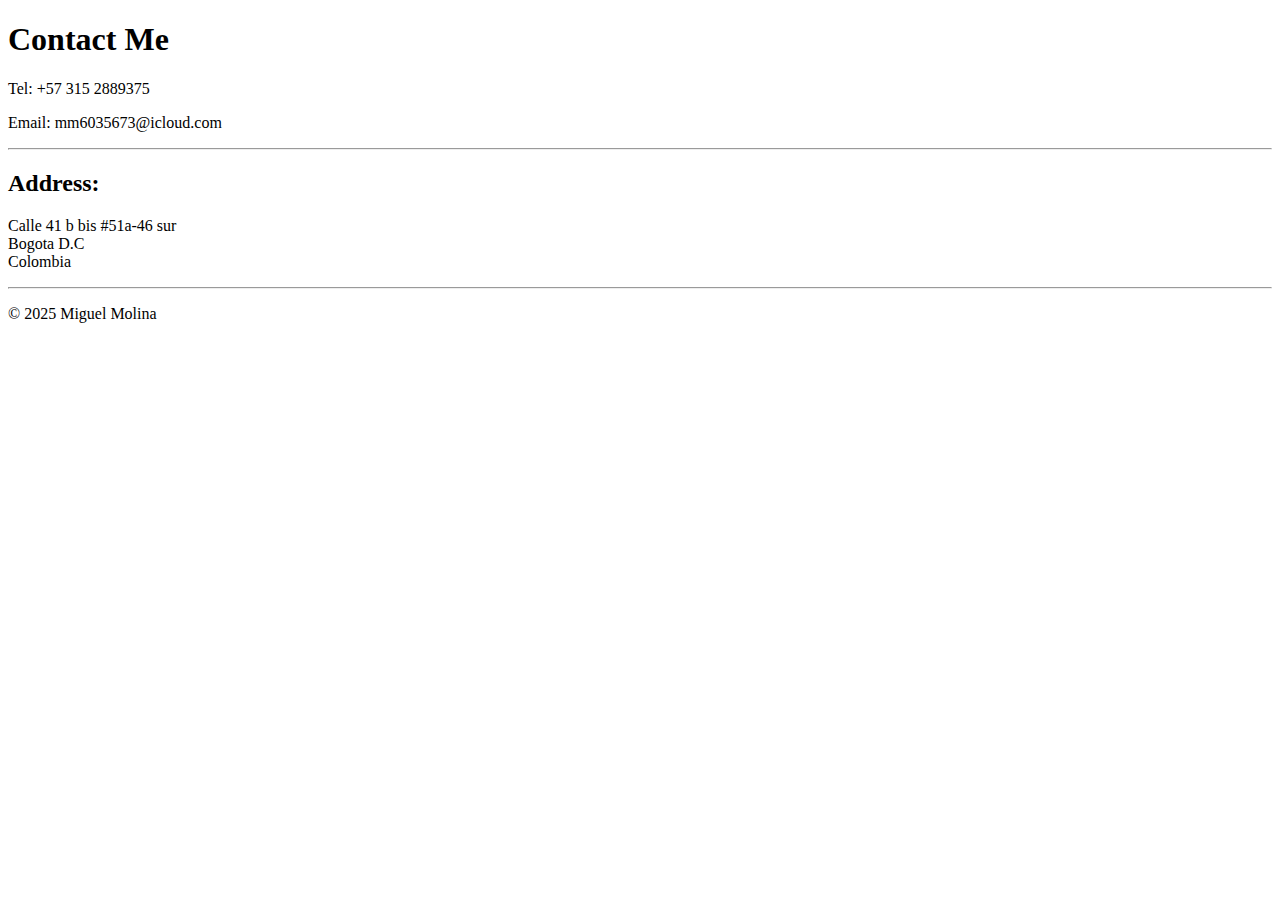
<file: Public/contact.html>
<!DOCTYPE html>
<html lang="en">
<head>
    <meta charset="UTF-8">
    <meta name="viewport" content="width=device-width, initial-scale=1.0">
    <title>Document</title>
</head>
<body>
    <h1>Contact Me</h1>
        <p>Tel: +57 315 2889375</p>
        <p>Email: mm6035673@icloud.com</p>
    <hr>
    <h2>Address:</h2>
        <p>
        Calle 41 b bis #51a-46 sur<br />
        Bogota D.C  <br />
        Colombia<br />
    </p>
    <hr>
    <footer>
        <p>© 2025 Miguel Molina</p>
    </footer>
</body>
</html>
</file>
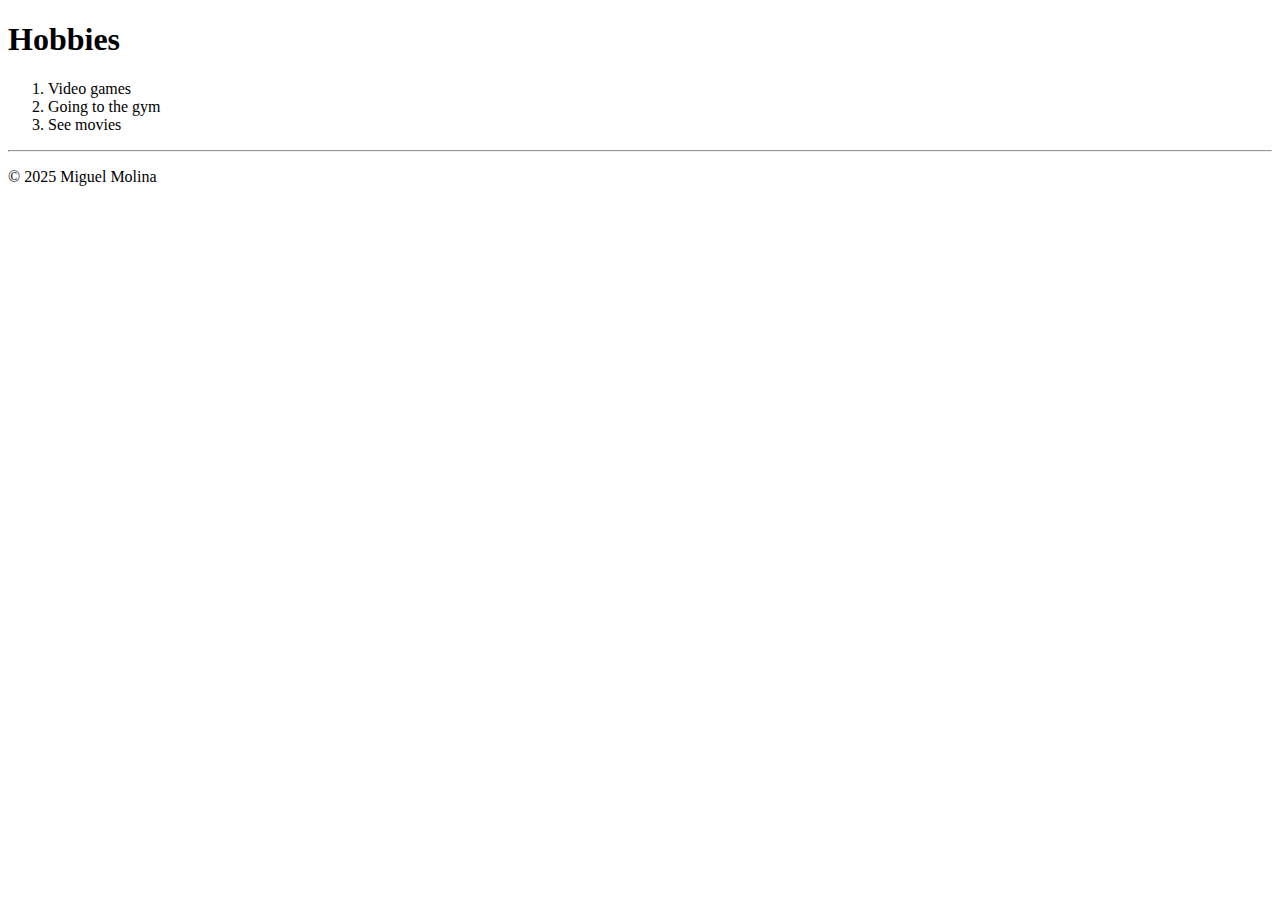
<file: Public/hobbies.html>
<!DOCTYPE html>
<html lang="en">
<head>
    <meta charset="UTF-8">
    <meta name="viewport" content="width=device-width, initial-scale=1.0">
    <title>Document</title>
</head>
<body>
    <h1>Hobbies</h1>
        <ol>
            <li>Video games</li>
            <li>Going to the gym</li>
            <li>See movies</li>
        </ol>
    <hr>
    <footer>
        <p>© 2025 Miguel Molina</p>
    </footer>
</body>
</html>
</file>
